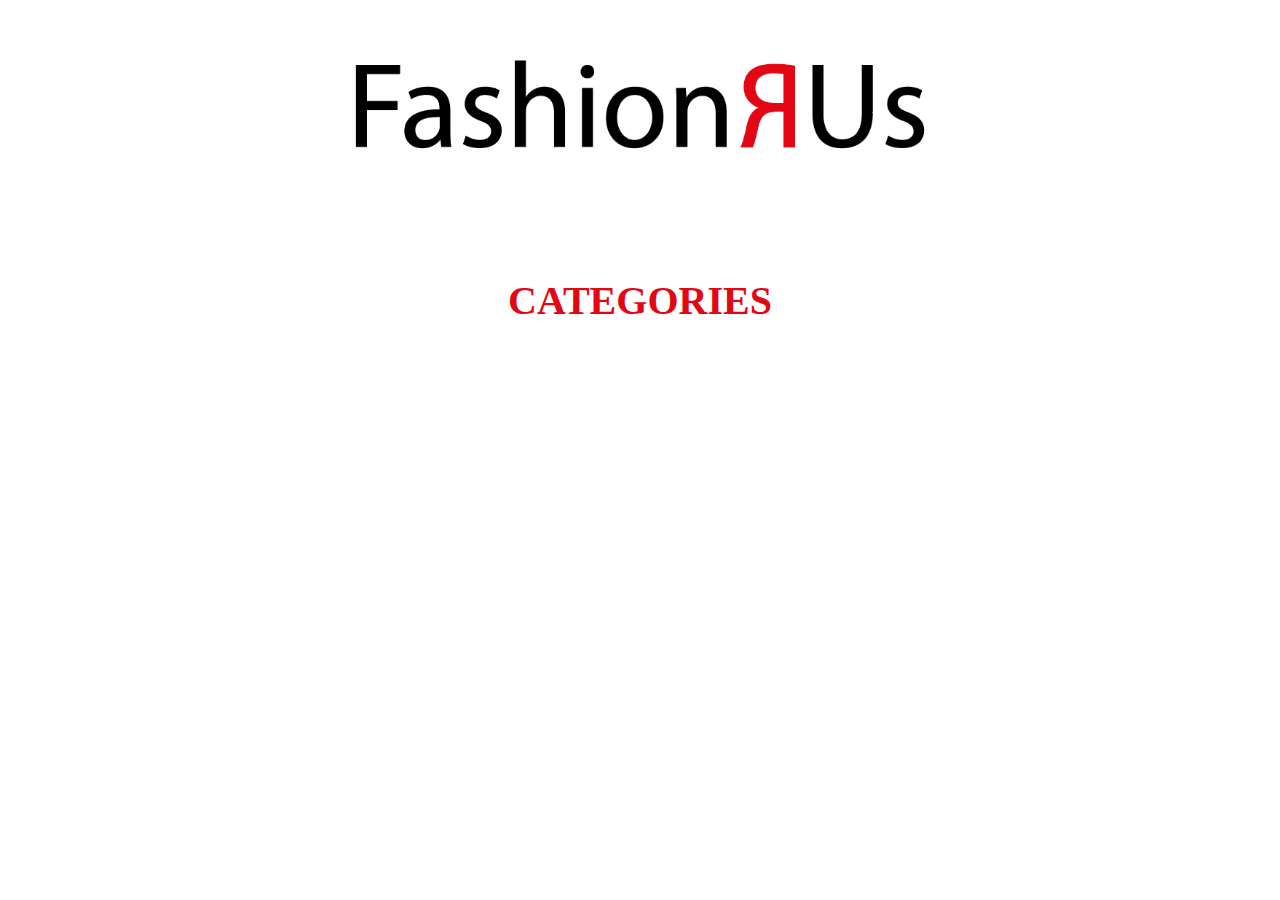
<file: index.html>
<!DOCTYPE html>
<html lang="da">

<head>
    <meta charset="UTF-8">
    <meta name="viewport" content="width=device-width, initial-scale=1.0">
    <title>Kategorier</title>
    <link rel="stylesheet" href="style.css">
</head>

<body>
    <header></header>

    <main>
        <div class="billede_centreret">
            <img class="logo" src="logo.png" alt="logo">
        </div>
        <h1 class="h1_side1">CATEGORIES</h1>
        <div class="centerede_bokse">
            <div class="category_list_container">
                <!-- <a class="a_index category" href="produktliste.html">Accessories</a>
                <a class="a_index category" href="produktliste.html">Apparel</a>
                <a class="a_index category" href="produktliste.html">Footwear</a>
                <a class="a_index category boks4" href="produktliste.html">Free Items</a>
                <a class="a_index category boks5" href="produktliste.html">Personal Care</a>
                <a class="a_index category boks6" href="produktliste.html">Sporting Goods</a> -->
            </div>
        </div>
    </main>

    <footer></footer>

    <script src="index.js"></script>
</body>

</html>
</file>
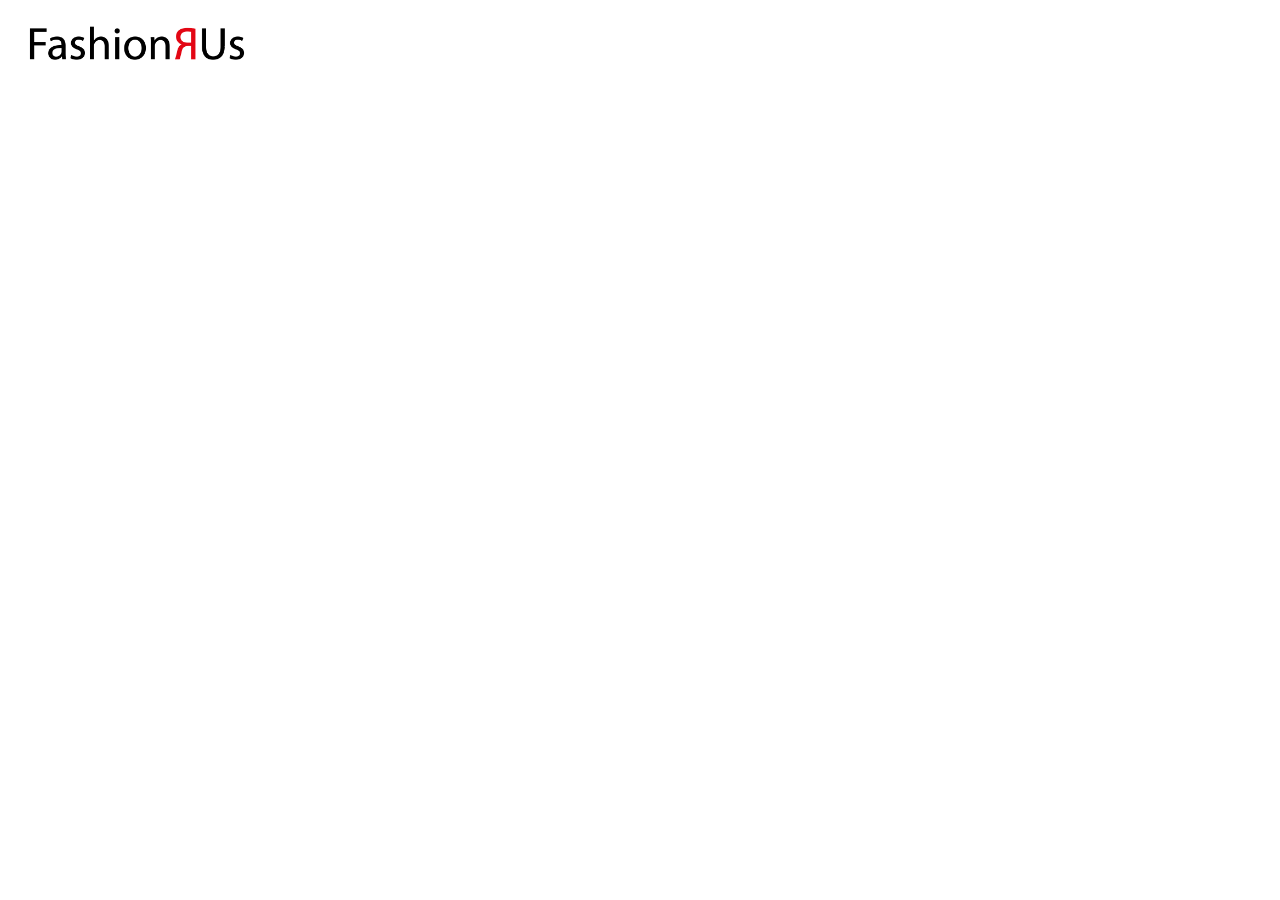
<file: produkt.html>
<!DOCTYPE html>
<html lang="da">

<head>
    <meta charset="UTF-8">
    <meta name="viewport" content="width=device-width, initial-scale=1.0">
    <title>Produkt</title>
    <link rel="stylesheet" href="style.css">
</head>

<body>
    <header>
        <a href="index.html">
            <img class="logo_i_hjørnet" src="logo.png" alt="logo"></a>
    </header>

    <main>
        <div class="produktside_container">
            <!-- <div class="billede_produktside">
                <img class="produkt_billede_produktside" src="https://kea-alt-del.dk/t7/images/webp/640/1163.webp"
                    alt="billede1">
            </div>
            <div>
                <h1>NIKE</h1>
                <p class="p_produktsiden"><b>Sahara Team India Fanwear Round Neck Jersey</b></p>
                <p class="p_produktsiden">895,00 kr.</p>
                <p class="p_farven_blå">Farve: <b>Blå</b></p>
                <div class="størrelses_container">
                    <div class="størrelse_dropdown_menu">
                        <label for="size"></label>
                        <select id="size" name="size">
                            <option value="" disabled selected>Vælg størrelse</option>
                            <option value="small">Small</option>
                            <option value="medium">Medium</option>
                            <option value="large">Large</option>
                            <option value="xl">Extra Large</option>
                        </select>
                    </div>
                    <button class="indkøbskurv_knap">Læg i indkøbskurv</button>
                </div>
            </div> -->
        </div>

    </main>

    <footer></footer>

    <script src="single.js"></script>
</body>

</html>
</file>
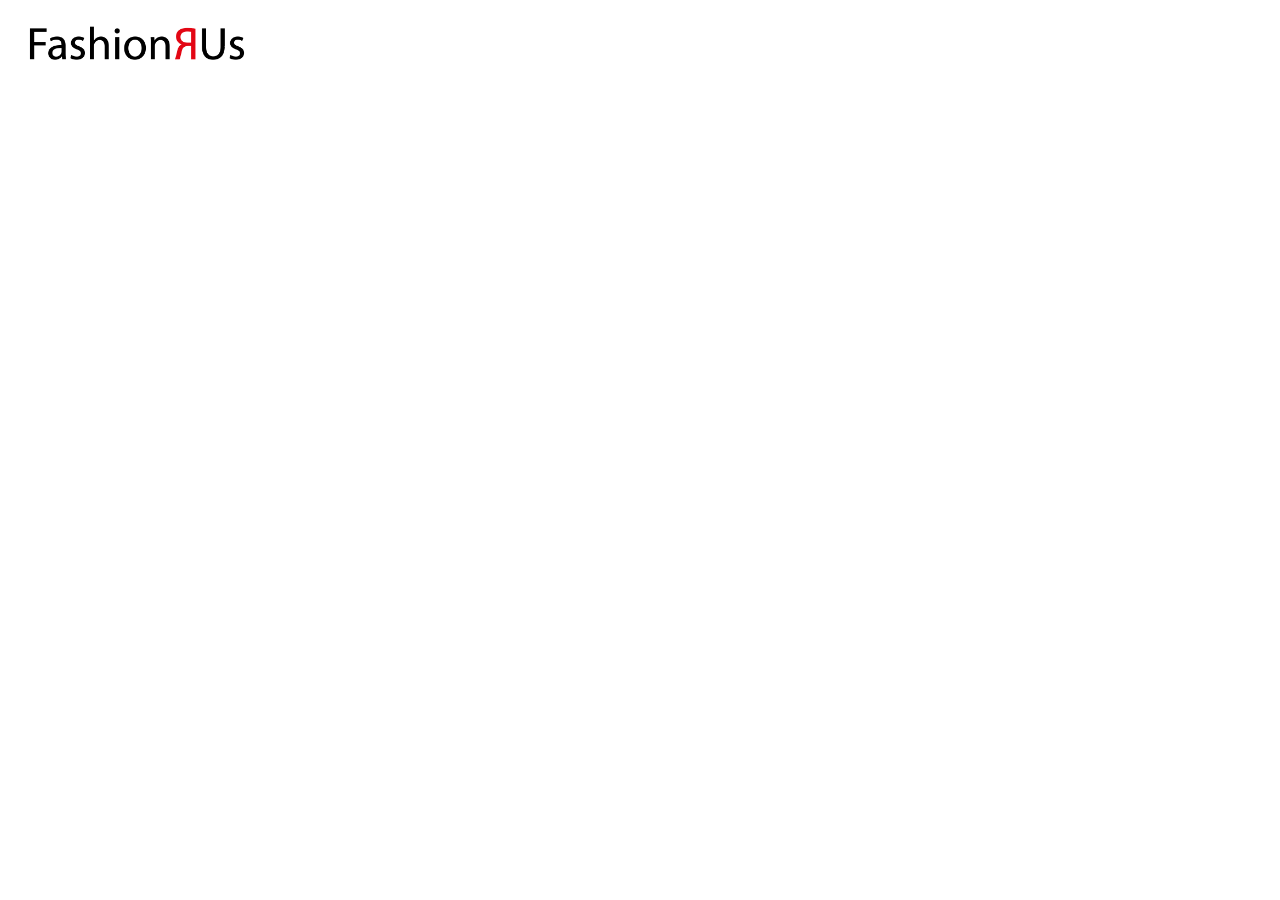
<file: produktliste.html>
<!DOCTYPE html>
<html lang="da">

<head>
    <meta charset="UTF-8">
    <meta name="viewport" content="width=device-width, initial-scale=1.0">
    <title>Produktliste</title>
    <link rel="stylesheet" href="style.css">
</head>

<body>
    <header>
        <a href="index.html">
            <img class="logo_i_hjørnet" src="logo.png" alt="logo"></a>
    </header>

    <main>
        <h1 class="h1_produktliste">Hottest lige nu</h1>
        <div class="product_list_container">
            <!-- <div class="produkt">
                <a href="produkt.html">
                    <img class="produkt_billede" src="https://kea-alt-del.dk/t7/images/webp/640/1163.webp"
                        alt="billede1">
                </a>
                <p>NIKE</p>
                <p><b>Sahara Team India Fanwear Round Neck Jersey</b></p>
                <div>
                    <p>895,00 kr.</p>
                </div>
            </div>

            <div class="produkt">
                <a href="produkt.html">
                    <img class="produkt_billede" src="https://kea-alt-del.dk/t7/images/webp/640/1164.webp"
                        alt="billede2"></a>
                <p>NIKE</p>
                <p><b>Blue T20 Indian Cricket Jersey</b></p>
                <div>
                    <p><span class="highlight"><b>1148,40 kr.</b></span></p>
                    <p>Oprindeligt: <span class="strikethrough">1595,00 kr.</span> <span class="highlight">-28%</span>
                    </p>
                </div>
                <div class="rabat_boks">Deal</div>
            </div>

            <div class="produkt">
                <a href="produkt.html">
                    <div class="udsolgt_boks">Sold Out</div>
                    <img class="udsolgt produkt_billede" src="https://kea-alt-del.dk/t7/images/webp/640/1526.webp"
                        alt="billede3">
                </a>
                <p>PUMA</p>
                <p><b>Big Cat Backpack Black</b></p>
                <div>
                    <p>1299,00 kr.</p>
                </div>
            </div>

            <div class="produkt">
                <a href="produkt.html">
                    <div class="udsolgt_boks">Sold Out</div>
                    <img class="udsolgt produkt_billede" src="https://kea-alt-del.dk/t7/images/webp/640/1528.webp"
                        alt="billede4">
                </a>
                <p>PUMA</p>
                <p><b>Black Fleece Jacket</b></p>
                <div>
                    <p><span class="highlight"><b>2039,49 kr.</b></span></p>
                    <p>Oprindeligt: <span class="strikethrough">3999,00 kr.</span> <span class="highlight">-49%</span>
                    </p>
                </div>
                <div class="rabat_boks">Deal</div>
            </div>
            <div class="produkt">
                <a href="produkt.html">
                    <img class="produkt_billede" src="https://kea-alt-del.dk/t7/images/webp/640/1163.webp"
                        alt="billede1">
                </a>
                <p>NIKE</p>
                <p><b>Sahara Team India Fanwear Round Neck Jersey</b></p>
                <div>
                    <p>895,00 kr.</p>
                </div>
            </div>

            <div class="produkt">
                <a href="produkt.html">
                    <img class="produkt_billede" src="https://kea-alt-del.dk/t7/images/webp/640/1164.webp"
                        alt="billede2"></a>
                <p>NIKE</p>
                <p><b>Blue T20 Indian Cricket Jersey</b></p>
                <div>
                    <p><span class="highlight"><b>1148,40 kr.</b></span></p>
                    <p>Oprindeligt: <span class="strikethrough">1595,00 kr.</span> <span class="highlight">-28%</span>
                    </p>
                </div>
                <div class="rabat_boks">Deal</div>
            </div>

            <div class="produkt">
                <a href="produkt.html">
                    <div class="udsolgt_boks">Sold Out</div>
                    <img class="udsolgt produkt_billede" src="https://kea-alt-del.dk/t7/images/webp/640/1526.webp"
                        alt="billede3">
                </a>
                <p>PUMA</p>
                <p><b>Big Cat Backpack Black</b></p>
                <div>
                    <p>1299,00 kr.</p>
                </div>
            </div>

            <div class="produkt">
                <a href="produkt.html">
                    <div class="udsolgt_boks">Sold Out</div>
                    <img class="udsolgt produkt_billede" src="https://kea-alt-del.dk/t7/images/webp/640/1528.webp"
                        alt="billede4">
                </a>
                <p>PUMA</p>
                <p><b>Black Fleece Jacket</b></p>
                <div>
                    <p><span class="highlight"><b>2039,49 kr.</b></span></p>
                    <p>Oprindeligt: <span class="strikethrough">3999,00 kr.</span> <span class="highlight">-49%</span>
                    </p>
                </div>
                <div class="rabat_boks">Deal</div>
            </div>
            <div class="produkt">
                <a href="produkt.html">
                    <img class="produkt_billede" src="https://kea-alt-del.dk/t7/images/webp/640/1163.webp"
                        alt="billede1">
                </a>
                <p>NIKE</p>
                <p><b>Sahara Team India Fanwear Round Neck Jersey</b></p>
                <div>
                    <p>895,00 kr.</p>
                </div>
            </div>

            <div class="produkt">
                <a href="produkt.html">
                    <img class="produkt_billede" src="https://kea-alt-del.dk/t7/images/webp/640/1164.webp"
                        alt="billede2"></a>
                <p>NIKE</p>
                <p><b>Blue T20 Indian Cricket Jersey</b></p>
                <div>
                    <p><span class="highlight"><b>1148,40 kr.</b></span></p>
                    <p>Oprindeligt: <span class="strikethrough">1595,00 kr.</span> <span class="highlight">-28%</span>
                    </p>
                </div>
                <div class="rabat_boks">Deal</div>
            </div>

            <div class="produkt">
                <a href="produkt.html">
                    <div class="udsolgt_boks">Sold Out</div>
                    <img class="udsolgt produkt_billede" src="https://kea-alt-del.dk/t7/images/webp/640/1526.webp"
                        alt="billede3">
                </a>
                <p>PUMA</p>
                <p><b>Big Cat Backpack Black</b></p>
                <div>
                    <p>1299,00 kr.</p>
                </div>
            </div>

            <div class="produkt">
                <a href="produkt.html">
                    <div class="udsolgt_boks">Sold Out</div>
                    <img class="udsolgt produkt_billede" src="https://kea-alt-del.dk/t7/images/webp/640/1528.webp"
                        alt="billede4">
                </a>
                <p>PUMA</p>
                <p><b>Black Fleece Jacket</b></p>
                <div>
                    <p><span class="highlight"><b>2039,49 kr.</b></span></p>
                    <p>Oprindeligt: <span class="strikethrough">3999,00 kr.</span> <span class="highlight">-49%</span>
                    </p>
                </div>
                <div class="rabat_boks">Deal</div>
            </div> -->
        </div>
    </main>

    <footer></footer>

    <script src="list.js"></script>
</body>

</html>
</file>
<file: style.css>
* {
  margin: 0;
  padding: 0;
  box-sizing: border-box;
}
img {
  width: 100%;
}

p {
  padding-block: 5px;
}

/********** index ***********/
.category_list_container {
  display: grid;
  grid-template-columns: repeat(3, 1fr);
  gap: 35px;
}

.category {
  border: 2px solid black;
  padding: 30px;
  width: 300px;
  text-align: center;
  font-weight: bold;
  background-color: black;
  border-radius: 4px;
  margin: 5px;
}
.category:hover {
  transform: scale(1.1);
  color: rgb(0, 0, 0);
  font-size: 1.2rem;
  font-weight: bold;
  background-color: white;
  border: 2px solid #e30613;
}

.a_index {
  text-decoration: none;
  color: rgb(255, 255, 255);
}

.centerede_bokse {
  display: flex;
  align-items: center;
  justify-content: center;
}

.h1_side1 {
  text-align: center;
  padding-top: 6rem;
  padding-bottom: 1rem;
  color: #e30613;
  font-size: 2.5rem;
}

.billede_centreret {
  display: flex;
  align-items: center;
  justify-content: center;
}

.logo {
  width: 600px;
  padding-top: 2rem;
}

@media screen and (max-width: 868px) {
  .category_list_container {
    display: grid;
    grid-template-columns: 1fr;
    gap: 20px;
    padding-bottom: 3rem;
  }
  .logo {
    width: 400px;
    padding-top: 2rem;
  }
}

/********** produktliste *********/
.product_list_container {
  display: grid;
  grid-template-columns: 1fr 1fr 1fr 1fr;
  grid-template-rows: repeat(4, auto);
  gap: 25px;
  padding-inline: 7rem;
}

a {
  text-decoration: none;
  color: black;
  font-family: Arial, Helvetica, sans-serif;
}

.produkt {
  gap: 5px;
  display: grid;
  grid-template-rows: subgrid;
  position: relative;
  padding-bottom: 2rem;
  grid-row: span 4;
}
.produkt:hover {
  transform: scale(1.05);
}

.produkt_billede {
  border: 1px solid #ddd;
}

.strikethrough {
  text-decoration: line-through;
  color: gray;
}

.highlight {
  color: #e30613;
}

.kassemedtre {
  padding-top: 3rem;
}

.logo_i_hjørnet {
  width: 250px;
  padding-left: 1.5rem;
  padding-bottom: 5rem;
  padding-top: 1rem;
}

.h1_produktliste {
  padding-left: 7rem;
  padding-bottom: 1rem;
}

.rabat_boks {
  display: inline-block;
  position: absolute;
  top: 10px;
  right: 10px;
  background: #e30612;
  color: white;
  font-size: 12px;
  font-weight: bold;
  padding: 5px 8px;
}

.udsolgt_boks {
  position: absolute;
  top: 10px;
  left: 10px;
  background: rgba(0, 0, 0, 0.7);
  color: white;
  font-size: 14px;
  padding: 12px 12px;
  z-index: 1;
}
.udsolgt {
  opacity: 0.3;
}

@media screen and (max-width: 968px) {
  .product_list_container {
    display: grid;
    grid-template-columns: 1fr 1fr;
    gap: 25px;
    padding-inline: 7rem;
  }
}

@media screen and (max-width: 668px) {
  .product_list_container {
    display: grid;
    grid-template-columns: 1fr;
    gap: 45px;
    padding-inline: 5rem;
  }
  .h1_produktliste {
    padding-left: 5rem;
  }
}

/******** produkt side **********/
.produktside_container {
  display: grid;
  grid-template-columns: 1.3fr 1fr;
  gap: 50px;
  padding-inline: 7rem;
}

.størrelses_container {
  font-family: Arial, sans-serif;
  width: 100%;
  text-align: left;
  padding-top: 4rem;
}

.størrelse_dropdown_menu {
  margin-bottom: 15px;
}

.størrelse_dropdown_menu label {
  display: block;
  font-size: 14px;
  margin-bottom: 5px;
  color: #333;
}

.størrelse_dropdown_menu select {
  width: 100%;
  padding: 10px;
  font-size: 14px;
  border: 1px solid #333;
  background: #fff;
  color: #333;
  cursor: pointer;
}

.indkøbskurv_knap {
  width: 100%;
  padding: 15px;
  font-size: 16px;
  font-weight: bold;
  color: #fff;
  background-color: #000;
  border: none;
  cursor: pointer;
  text-align: center;
}

.indkøbskurv_knap:hover {
  background-color: white;
  border: 3px solid #e30613;
  color: #000000;
}

.produkt_billede_produktside {
  border: 2px solid #ddd;
  display: block;
  width: 100%;
}

.p_produktsiden {
  font-size: 1.5rem;
}

.pris_før {
  font-size: 1.5rem;
  /* text-decoration: line-through;
  color: gray; */
}

.pris_før2 {
  font-size: 1rem;
}

.ny_pris {
  color: #e30613;
}
.ny_pris2 {
  font-size: 1.5rem;
  color: #e30613;
}

.billede_produktside {
  display: grid;
  grid-template-columns: 1fr;
  grid-template-rows: 1fr;
}

.rabat_boks2 {
  display: inline-block;
  position: absolute;
  background: #e30613;
  color: white;
  font-size: 25px;
  font-weight: bold;
  padding: 15px 23px;
}

.udsolgt_boks2 {
  display: inline-block;
  position: absolute;
  justify-self: end;
  background: rgba(0, 0, 0, 0.7);
  color: white;
  font-size: 25px;
  padding: 15px 23px;
  z-index: 1;
}

@media screen and (max-width: 768px) {
  .produktside_container {
    display: grid;
    grid-template-columns: 1fr;
    gap: 20px;
    padding-bottom: 3rem;
    padding-inline: 2rem;
  }
}

.hide {
  display: none;
}

.show {
  color: #000000;
  text-decoration: line-through;
  color: gray;
}
</file>
